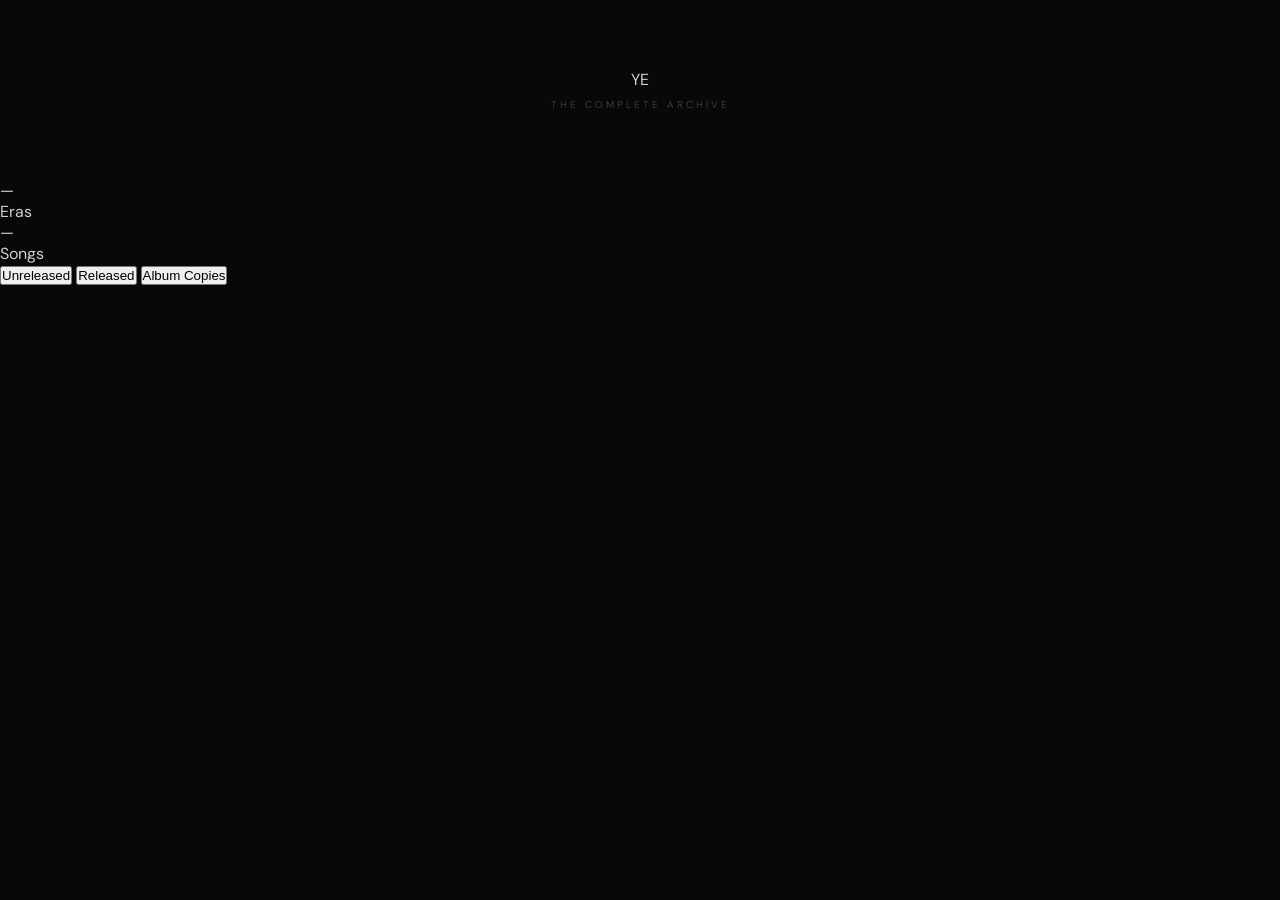
<file: index (2).html>
<!DOCTYPE html>
<html lang="en">
<head>
  <meta charset="UTF-8">
  <meta name="viewport" content="width=device-width, initial-scale=1.0">
  <title>YE Archive</title>
  <link href="https://fonts.googleapis.com/css2?family=Bebas+Neue&family=Inter:wght@300;400;500;600&display=swap" rel="stylesheet">
  <link rel="stylesheet" href="assets/style.css">
</head>
<body>

<div class="hero">
  <div id="hero-bg"></div>
  <div class="hero-ye">YE</div>
  <div class="hero-sub" id="hero-sub">THE COMPLETE ARCHIVE</div>
</div>

<div class="stats">
  <div class="stat"><div class="stat-val" id="s-eras">—</div><div class="stat-lbl">Eras</div></div>
  <div class="stat"><div class="stat-val" id="s-songs">—</div><div class="stat-lbl">Songs</div></div>
</div>

<div class="tab-bar">
  <button class="tab-btn active" data-tab="u" onclick="switchTab('u','Songs')">Unreleased</button>
  <button class="tab-btn" data-tab="r" onclick="switchTab('r','Songs')">Released</button>
  <button class="tab-btn" data-tab="a" onclick="switchTab('a','Links')">Album Copies</button>
</div>

<div class="era-list" id="era-list"></div>

<script src="assets/data.js"></script>
<script src="assets/app.js"></script>
</body>
</html>
</file>
<file: assets/style.css>
@import url('https://fonts.googleapis.com/css2?family=Unbounded:wght@300;400;600&family=DM+Sans:wght@300;400;500&display=swap');

*{box-sizing:border-box;margin:0;padding:0}
html{scroll-behavior:smooth}
body{background:#080808;min-height:100vh;font-family:'DM Sans',sans-serif;color:#d0d0d0;-webkit-font-smoothing:antialiased}

/* NAV */
.nav{position:sticky;top:0;z-index:100;display:flex;align-items:center;justify-content:space-between;padding:0 24px;height:56px;background:rgba(8,8,8,0.85);backdrop-filter:blur(12px);border-bottom:1px solid #111}
.nav-logo{font-family:'Unbounded',sans-serif;font-size:15px;font-weight:600;letter-spacing:0.15em;color:#fff}
.nav-tabs{display:flex;gap:4px}
.nav-tab{padding:6px 14px;border-radius:20px;border:none;background:transparent;color:#555;font-size:12px;font-weight:500;cursor:pointer;font-family:'DM Sans',sans-serif;letter-spacing:0.05em;transition:all 0.2s}
.nav-tab.active{background:#ffffff12;color:#fff}
.nav-tab:hover:not(.active){color:#aaa}
.nav-stats{display:flex;gap:16px;align-items:center}
.nav-stat{font-size:11px;color:#333;letter-spacing:0.1em}
.nav-stat span{color:#7c5cbf;font-weight:500}

/* HERO */
.hero{height:180px;display:flex;flex-direction:column;align-items:center;justify-content:center;position:relative;overflow:hidden;background:#080808}
.hero::after{content:'';position:absolute;inset:0;background:linear-gradient(to bottom,transparent 60%,#080808 100%)}
#hero-bg{position:absolute;inset:0;opacity:0.4;transition:background 0.8s,opacity 0.8s}
.hero-title{position:relative;z-index:1;font-family:'Unbounded',sans-serif;font-size:clamp(36px,8vw,72px);font-weight:600;letter-spacing:0.08em;color:#fff;line-height:1}
.hero-sub{position:relative;z-index:1;font-size:10px;color:#444;letter-spacing:0.3em;margin-top:8px;text-transform:uppercase;font-weight:300}

/* SEARCH */
.search-wrap{padding:16px 20px 8px;max-width:760px;margin:0 auto;width:100%}
.search-box{width:100%;background:#111;border:1px solid #1e1e1e;border-radius:8px;padding:10px 16px 10px 40px;color:#e0e0e0;font-size:14px;font-family:'DM Sans',sans-serif;outline:none;transition:border-color 0.2s;background-image:url("data:image/svg+xml,%3Csvg xmlns='http://www.w3.org/2000/svg' width='14' height='14' viewBox='0 0 24 24' fill='none' stroke='%23444' stroke-width='2'%3E%3Ccircle cx='11' cy='11' r='8'/%3E%3Cpath d='m21 21-4.35-4.35'/%3E%3C/svg%3E");background-repeat:no-repeat;background-position:14px center}
.search-box:focus{border-color:#2e2e2e}
.search-box::placeholder{color:#333}

/* ERA LIST */
.era-list{padding:8px 20px 40px;max-width:760px;margin:0 auto;width:100%}
.era-wrap{margin-bottom:6px}
.era-row{display:flex;align-items:center;justify-content:space-between;padding:14px 18px;background:#0f0f0f;border-radius:10px;cursor:pointer;transition:background 0.15s,border-color 0.15s;border:1px solid #161616;user-select:none}
.era-row:hover{background:#131313;border-color:#222}
.era-row.active{background:#110f1a;border-color:#3a2a5a}
.era-row-name{font-family:'Unbounded',sans-serif;font-size:11px;font-weight:400;letter-spacing:0.08em;color:#ccc;text-transform:uppercase}
.era-row.active .era-row-name{color:#fff}
.era-row-right{display:flex;align-items:center;gap:10px}
.era-pill{font-size:11px;font-weight:500;padding:3px 10px;border-radius:20px;background:#1a1a1a;color:#555;letter-spacing:0.05em;transition:all 0.2s;border:1px solid #222}
.era-row.active .era-pill{background:#2a1a4a;color:#9c78ff;border-color:#3a2a5a}
.era-chevron{width:14px;height:14px;color:#333;transition:transform 0.3s,color 0.2s;flex-shrink:0}
.era-row.active .era-chevron{transform:rotate(180deg);color:#7c5cbf}

/* SONGS PANEL */
.songs-panel{max-height:0;overflow:hidden;transition:max-height 0.4s cubic-bezier(0.4,0,0.2,1);border-radius:0 0 10px 10px}
.songs-panel.open{max-height:99999px}
.songs-inner{padding:4px 0 8px;border:1px solid #161616;border-top:none;border-radius:0 0 10px 10px;background:#0a0a0a}
.song-item{display:flex;align-items:center;gap:12px;padding:9px 18px;transition:background 0.1s;text-decoration:none;color:inherit}
.song-item:hover{background:#0f0f0f}
.song-num{font-size:11px;color:#2a2a2a;min-width:24px;text-align:right;flex-shrink:0;font-variant-numeric:tabular-nums}
.song-name{flex:1;font-size:13px;color:#aaa;overflow:hidden;text-overflow:ellipsis;white-space:nowrap;font-weight:400}
.song-item:hover .song-name{color:#ddd}
.song-quality{font-size:10px;padding:2px 8px;border-radius:20px;font-weight:500;letter-spacing:0.04em;flex-shrink:0;white-space:nowrap}
.q-high{background:#0d2a0d;color:#4caf50;border:1px solid #1a4a1a}
.q-cd{background:#0d1e2a;color:#4a9eff;border:1px solid #1a3a4a}
.q-low{background:#2a0d0d;color:#f44336;border:1px solid #4a1a1a}
.q-rec{background:#2a220d;color:#ffc107;border:1px solid #4a3a1a}
.q-na{background:#111;color:#333;border:1px solid #1a1a1a}
.q-other{background:#150d2a;color:#9c88ff;border:1px solid #2a1a4a}
.q-conf{background:#0d2a2a;color:#26c6da;border:1px solid #1a4a4a}
.song-len{font-size:11px;color:#2a2a2a;min-width:36px;text-align:right;flex-shrink:0}
.play-btn{width:24px;height:24px;border-radius:50%;border:1px solid #1e1e1e;display:flex;align-items:center;justify-content:center;flex-shrink:0;transition:all 0.15s}

.play-btn svg{width:8px;height:8px;fill:#333;margin-left:2px;transition:fill 0.15s}

.no-link .play-btn{opacity:0.2;pointer-events:none}

/* NO RESULTS */
.no-results{text-align:center;padding:40px 20px;color:#2a2a2a;font-size:13px;letter-spacing:0.1em}

/* MOBILE */
@media(max-width:600px){
  .nav{padding:0 16px}
  .nav-stats{display:none}
  .nav-tabs{gap:2px}
  .nav-tab{padding:5px 10px;font-size:11px}
  .search-wrap{padding:12px 16px 6px}
  .era-list{padding:6px 16px 40px}
  .era-row{padding:12px 14px}
  .era-row-name{font-size:10px}
  .song-item{padding:8px 14px;gap:8px}
  .song-name{font-size:12px}
  .song-quality{display:none}
  .hero-title{font-size:clamp(32px,10vw,60px)}
}

.ext-icon{width:24px;height:24px;display:flex;align-items:center;justify-content:center;flex-shrink:0;opacity:0;transition:opacity 0.15s}
.song-item:hover .ext-icon{opacity:1}
.ext-icon svg{width:12px;height:12px;stroke:#666;transition:stroke 0.15s}
.song-item:hover .ext-icon svg{stroke:#9c78ff}
.no-link .ext-icon{display:none}
.era-list{padding-bottom:20px}
/* FADE IN */
@keyframes fadeUp{from{opacity:0;transform:translateY(12px)}to{opacity:1;transform:translateY(0)}}
.nav{animation:fadeUp 0.4s ease both}
.hero{animation:fadeUp 0.5s 0.05s ease both}
.search-wrap{animation:fadeUp 0.5s 0.1s ease both}
.era-list{animation:fadeUp 0.5s 0.15s ease both}

/* SCROLL TO TOP */
.scroll-top{position:fixed;bottom:28px;right:24px;width:38px;height:38px;border-radius:50%;background:#111;border:1px solid #222;display:flex;align-items:center;justify-content:center;cursor:pointer;opacity:0;pointer-events:none;transition:opacity 0.2s,border-color 0.2s,background 0.2s;z-index:100}
.scroll-top.visible{opacity:1;pointer-events:all}
.scroll-top:hover{background:#1a1a2a;border-color:#3a2a5a}
.scroll-top svg{width:14px;height:14px;stroke:#666;fill:none;transition:stroke 0.2s}
.scroll-top:hover svg{stroke:#9c78ff}

/* FOOTER */
.footer{text-align:center;padding:32px 20px 48px;border-top:1px solid #111;margin-top:20px}
.footer-version{font-family:'Unbounded',sans-serif;font-size:10px;color:#222;letter-spacing:0.15em;margin-bottom:8px}
.footer-credits{font-size:11px;color:#1e1e1e;letter-spacing:0.08em}
.footer-credits a{color:#2e2e2e;text-decoration:none;transition:color 0.2s}
.footer-credits a:hover{color:#7c5cbf}

/* SONG NOTES */
.song-note{font-size:11px;color:#333;line-height:1.5;padding:4px 18px 10px 62px;display:none}
.song-item.expanded + .song-note{display:block}
.song-item.has-note{cursor:pointer}
.song-item.has-note .song-name{transition:color 0.15s}
.note-toggle{width:16px;height:16px;border-radius:50%;border:1px solid #1e1e1e;display:flex;align-items:center;justify-content:center;flex-shrink:0;transition:all 0.15s;font-size:9px;color:#2a2a2a;line-height:1}
.song-item.has-note:hover .note-toggle{border-color:#3a2a5a;color:#7c5cbf}
.song-item.expanded .note-toggle{background:#1a1230;border-color:#3a2a5a;color:#9c78ff}

/* TAB SWITCH ANIMATION */
@keyframes tabFadeIn{from{opacity:0;transform:translateY(8px)}to{opacity:1;transform:translateY(0)}}
.era-list.switching{animation:tabFadeIn 0.25s ease both}

/* KOFI */
.kofi-section{text-align:center;padding:32px 20px;border-top:1px solid #111}
.kofi-text{font-size:12px;color:#333;letter-spacing:0.1em;margin-bottom:14px}
.kofi-btn{display:inline-flex;align-items:center;gap:8px;padding:10px 22px;border-radius:24px;background:#111;border:1px solid #222;color:#888;font-size:13px;font-family:'DM Sans',sans-serif;font-weight:500;text-decoration:none;transition:all 0.2s;letter-spacing:0.03em}
.kofi-btn:hover{background:#1a1230;border-color:#7c5cbf;color:#c0a8ff}
.kofi-heart{font-size:14px}

.nav-kofi{padding:5px 14px;border-radius:20px;border:1px solid #2a2a2a;background:transparent;color:#666;font-size:12px;font-weight:500;text-decoration:none;transition:all 0.2s;letter-spacing:0.03em;white-space:nowrap}
.nav-kofi:hover{border-color:#7c5cbf;color:#c0a8ff;background:#1a1230}



/* SHOP + KOFI NAV */
.nav-actions{display:flex;align-items:center;gap:8px}
.nav-shop{padding:5px 14px;border-radius:20px;border:1px solid #2a2a2a;background:transparent;color:#666;font-size:12px;font-weight:500;text-decoration:none;transition:all 0.2s;letter-spacing:0.03em;white-space:nowrap}
.nav-shop:hover{border-color:#7c5cbf;color:#c0a8ff;background:#1a1230}

/* SHOP POPUP */
.shop-popup{position:fixed;bottom:24px;left:24px;z-index:300;background:#111;border:1px solid #2a2a2a;border-radius:12px;padding:16px;width:220px;box-shadow:0 8px 32px rgba(0,0,0,0.6);animation:popupIn 0.4s 1.5s cubic-bezier(0.34,1.56,0.64,1) both}
@keyframes popupIn{from{opacity:0;transform:translateY(20px)}to{opacity:1;transform:translateY(0)}}
.shop-popup.hidden{display:none !important}
.shop-popup-header{display:flex;align-items:center;justify-content:space-between;margin-bottom:10px}
.shop-popup-title{font-family:'Unbounded',sans-serif;font-size:10px;font-weight:600;color:#fff;letter-spacing:0.1em}
.shop-popup-close{width:18px;height:18px;border-radius:50%;border:1px solid #2a2a2a;background:transparent;color:#555;cursor:pointer;display:flex;align-items:center;justify-content:center;font-size:10px;line-height:1;transition:all 0.15s;padding:0;flex-shrink:0}
.shop-popup-close:hover{border-color:#555;color:#aaa}
.shop-popup-msg{font-size:11px;color:#555;margin-bottom:12px;letter-spacing:0.05em;line-height:1.4}
.shop-popup-btn{display:block;width:100%;padding:9px 14px;background:#1a1230;border:1px solid #3a2a5a;border-radius:8px;color:#c0a8ff;font-size:12px;font-weight:500;text-align:center;text-decoration:none;font-family:'DM Sans',sans-serif;transition:all 0.2s;letter-spacing:0.03em}
.shop-popup-btn:hover{background:#2a1a40;border-color:#7c5cbf;color:#fff}
@media(max-width:600px){.shop-popup{bottom:16px;left:16px;width:190px}.nav-stats{display:none}}
</file>
